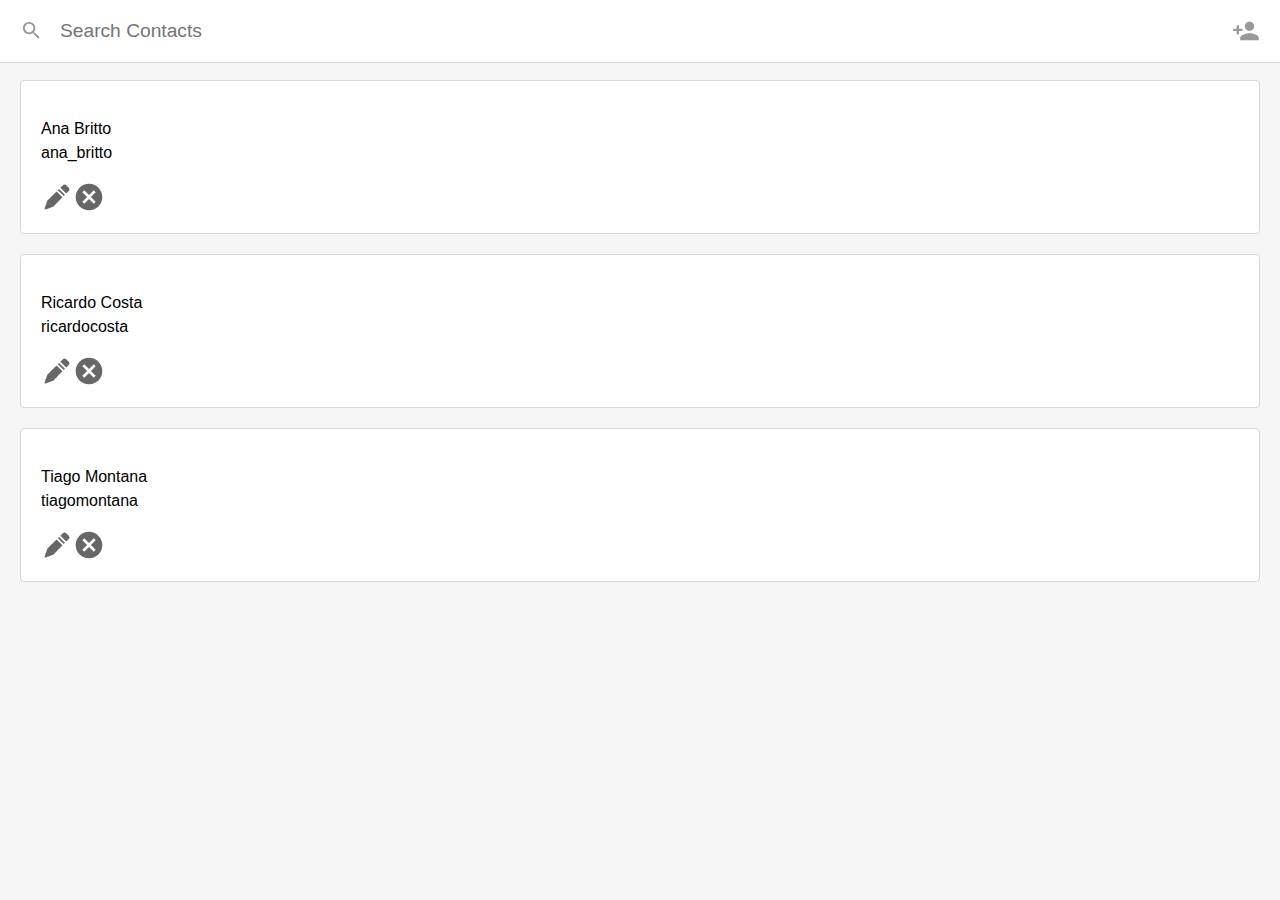
<file: index.html>
<!DOCTYPE html>  
<html>
    <head>
        <meta charset="utf-8"/> 
        <title>Contact List</title> 
        <link rel="stylesheet" type="text/css" href="index.css">
    </head>
    <body>
        <div>
            <div class='list-contacts'> 
                <div class='list-contacts-top'> 
                  <input 
                    class='search-contacts'
                    type='text'
                    id="search-input" 
                    placeholder='Search Contacts'
                  />
                  <a href='createcontact.html' 
                  class='add-contact'
                  ></a>
                </div>
                 <div class='showing-contacts' id='showing-contacts' style="display: none">
                    <span id="items-showing"></span>
                </div>

              <ol id="contact-list" class='contact-list'></ol> 
        
            </div>
        </div>
        
        <script src="index.js"></script>

    </body>
    
</html>
</file>
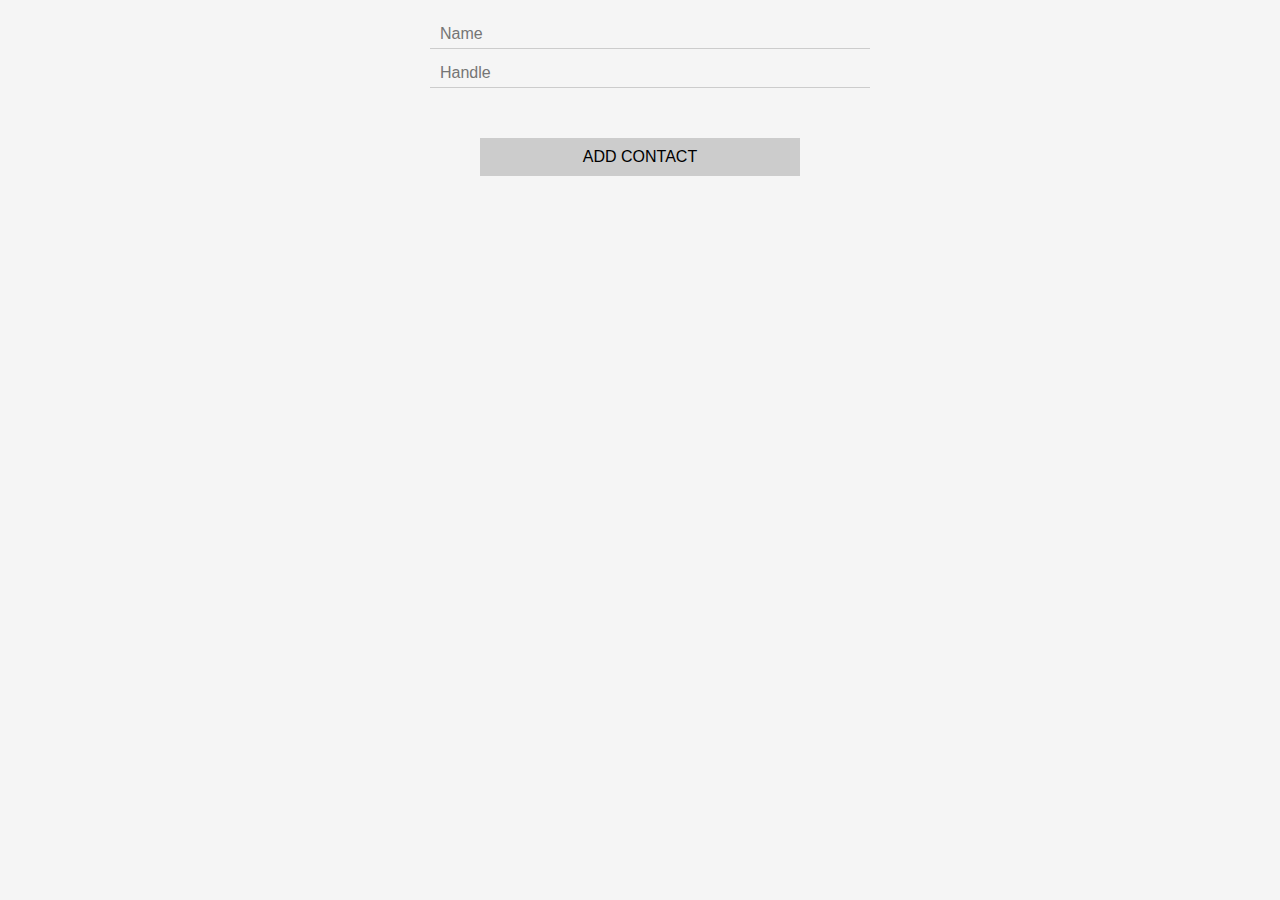
<file: createcontact.html>
<!DOCTYPE html>  
<html>
    <head>
        <meta charset="utf-8"/> 
        <title>Contact List</title> 
        <link rel="stylesheet" type="text/css" href="index.css">
    </head>
    <body>
        <div id="add-contact-page">
            <form class='create-contact-form'>
                <div id='create-contact-details' class='create-contact-details'>
                    <input type='text' id='name' placeholder='Name'/>
                    <input type='text' name='handle' id='handle' placeholder='Handle' />
                </div>
            </form>
            <button id="btn">Add Contact</button>
        </div>
        
        <script src="createcontact.js"></script>
    </body>
</html>
</file>
<file: index.css>
html {
  box-sizing: border-box;
}
*, *:before, *:after {
  box-sizing: inherit;
}
html, body, .root {
  height: 100%;
}
body {
  margin: 0;
  padding: 0;
  font-family: sans-serif;
  line-height: 1.5;
}
body, .app {
  background: #f5f5f5;
}

/* CreateContact */

.close-create-contact {
  display: block;
  width: 60px;
  height: 60px;
  background-image: url('./icons/arrow-back.svg');
  background-position: center;
  background-repeat: no-repeat;
  background-size: 30px;
  font-size: 0;
}

.create-contact-form {
  padding: 20px;
  max-width: 500px;
  margin: 0 auto;
  display: flex;
}

.create-contact-details {
  margin-left: 20px;
}

.create-contact-avatar-input {
  min-width: 60px;
  height: 60px;
  background-color: white;
  background-image: url('./icons/person.svg');
  background-size: 32px 32px;
  background-position: center;
  background-repeat: no-repeat;
  border-radius: 50%;
}

#add-contact-page {
  text-align: center;
}

.create-contact-details input {
  width: 100%;
  padding: 5px 10px;
  margin-bottom: 10px;
  font-size: inherit;
  background: transparent;
  border: none;
  border-bottom: 1px solid #ccc;
  outline: 0; 
}

#btn {
  width: 25%;
  margin-top: 20px;
  background: #ccc;
  padding: 10px;
  text-transform: uppercase;
  font-size: inherit;
  border: none;
  outline: 0;
}

/* ListContacts */

.list-contacts {
  padding-top: 60px;
}
.list-contacts-top {
  position: fixed;
  width: 100%;
  top: 0;
  border-bottom: 1px solid #d5d8df;
  display: flex;
}

.search-contacts {
  width: 100%;
  padding: 20px 20px 20px 60px;
  background-image: url('./icons/search.svg');
  background-repeat: no-repeat;
  background-position: 20px center;
  background-size: 1.2em;
  font-size: 1.2em;
  border: 0;
  outline: none;
}

.add-contact {
  display: block;
  width: 73px;
  background: white;
  background-image: url('./icons/person-add.svg');
  background-repeat: no-repeat;
  background-position: center;
  background-size: 28px;
  font-size: 0;
}

.showing-contacts {
  text-align: center;
  margin: 20px 0;
}
.showing-contacts button {
  color: blue;
  background: transparent;
  border: none;
  cursor: pointer;
  font-size: inherit;
}

#contact-list {
  width: 100%;
  margin: 0;
  padding: 0;
  list-style-type: none;
}

li {
  padding: 20px;
  background: white;
  display: flex;
}

@media (min-width: 600px) {
  li {
    margin: 20px;
    border: 1px solid #d5d8df;
    border-radius: 4px;
  }
}

.contact-avatar {
  width: 60px;
  height: 60px;
  margin-right: 20px;
  background-repeat: no-repeat;
  background-size: cover;
  border-radius: 50%;
  flex-shrink: 0;
}

.contact-details {
  padding-left: 10px;

  flex: 1;
  overflow: hidden;

  display: flex;
  flex-direction: column;
  justify-content: center;
}
.contact-details p {
  margin: 0;
  min-width: 0;
  white-space: nowrap;
  overflow: hidden;
  text-overflow: ellipsis;
}

.contact-edit {
  padding-left: 20px;
  align-self: center;
  width: 32px;
  height: 32px;
  background-color: transparent;
  background-image: url('./icons/edit.svg');
  background-size: 100% 100%;
  border: 0;
  color: black;
  font-size: 0;
  vertical-align: middle;
  cursor: pointer;
  outline: none;
}

.contact-remove {
  padding-left: 20px;
  align-self: center;
  width: 32px;
  height: 32px;
  background-color: transparent;
  background-image: url('./icons/cancel.svg');
  background-size: 100% 100%;
  border: 0;
  color: black;
  font-size: 0;
  vertical-align: middle;
  cursor: pointer;
  outline: none;
}
</file>
